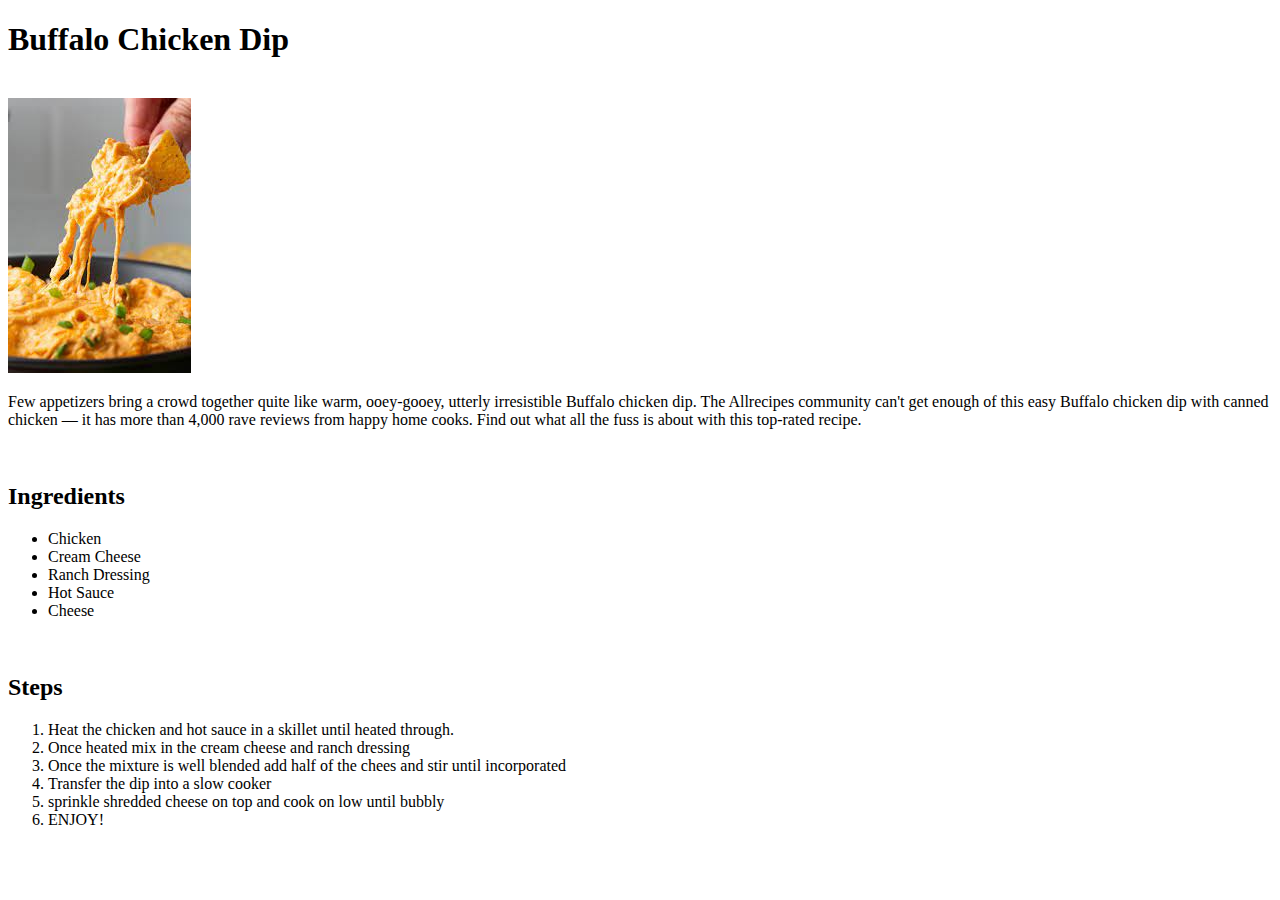
<file: recipes/buffalo-chicken-dip.html>
<!DOCTYPE html>
<html lang="en">
<head>
    <meta charset="UTF-8">
    <meta http-equiv="X-UA-Compatible" content="IE=edge">
    <meta name="viewport" content="width=device-width, initial-scale=1.0">
    <title>Buffalo Chicken Dip</title>
</head>
<body>
    <h1>Buffalo Chicken Dip</h1>
    <br>
        <img src="../images/buffalo-chicken-dip.jpeg" alt="chip dipping into buffalochicken dip">
        <br>
        <p>Few appetizers bring a crowd together quite like warm, ooey-gooey, utterly irresistible 
            Buffalo chicken dip. The Allrecipes community can't get enough of this easy Buffalo 
            chicken dip with canned chicken — it has more than 4,000 rave reviews from happy home 
            cooks. Find out what all the fuss is about with this top-rated recipe.


        </p>
        <br>
    <h2>Ingredients</h2>
       <ul>
            <li>Chicken</li>
            <li>Cream Cheese</li>
            <li>Ranch Dressing</li>
            <li>Hot Sauce</li>
            <li>Cheese</li>
       </ul>
       <br>
    <h2>Steps</h2>
       <ol>
            <li>Heat the chicken and hot sauce in a skillet until heated through.</li>
            <li>Once heated mix in the cream cheese and ranch dressing</li>
            <li>Once the mixture is well blended add half of the chees and stir until incorporated</li>
            <li>Transfer the dip into a slow cooker</li>
            <li>sprinkle shredded cheese on top and cook on low until bubbly</li>
            <li>ENJOY!</li>
       </ol>
</body>
</html>
</file>
